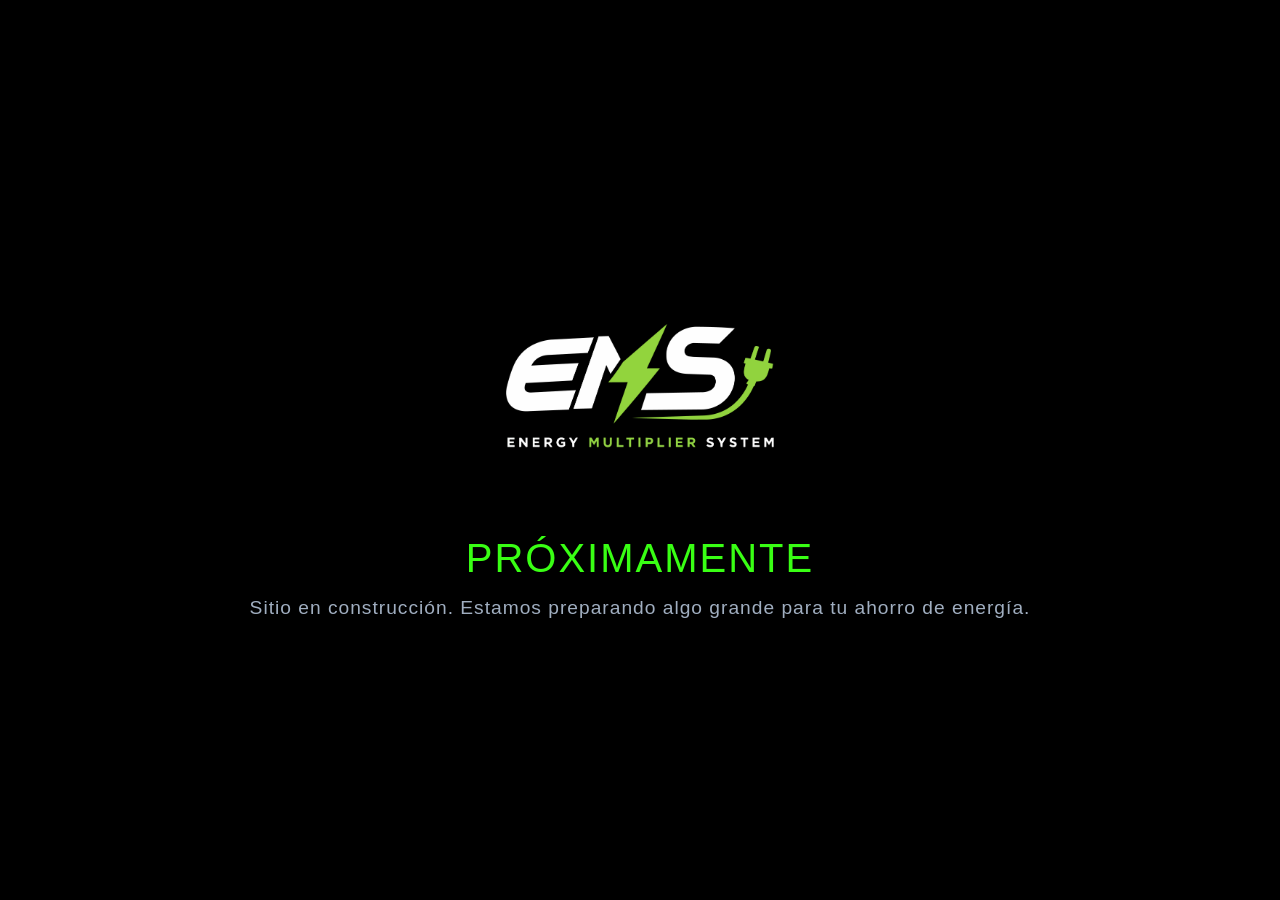
<file: index.html>
<!doctype html>
<html lang="es">
  <head>
    <meta charset="UTF-8" />
    <meta name="viewport" content="width=device-width, initial-scale=1.0" />
    <title>Energy Multiplier System | Próximamente</title>
    <style>
      * {
        margin: 0;
        padding: 0;
        box-sizing: border-box;
      }

      body {
        font-family: "Segoe UI", Roboto, Helvetica, Arial, sans-serif;
        background-color: #000000; /* Azul marino oscuro inspirado en tu marca */
        color: #ffffff;
        height: 100vh;
        display: flex;
        flex-direction: column;
        justify-content: center;
        align-items: center;
        text-align: center;
        overflow: hidden;
      }

      .container {
        padding: 2rem;
        animation: fadeIn 1.5s ease-out;
      }

      .logo {
        max-width: 300px;
        width: 100%;
        height: auto;
        margin-bottom: 2rem;
      }

      h1 {
        font-size: 2.5rem;
        font-weight: 300;
        letter-spacing: 2px;
        margin-bottom: 1rem;
        color: #39ff14; /* Verde limón fosforescente */
        text-transform: uppercase;
      }

      p {
        font-size: 1.2rem;
        color: #a0aec0;
        font-weight: 300;
        letter-spacing: 1px;
      }

      @keyframes fadeIn {
        from {
          opacity: 0;
          transform: translateY(20px);
        }
        to {
          opacity: 1;
          transform: translateY(0);
        }
      }

      /* Responsive para móviles */
      @media (max-width: 600px) {
        .logo {
          max-width: 250px;
        }
        h1 {
          font-size: 1.8rem;
        }
        p {
          font-size: 1rem;
        }
      }
    </style>
  </head>
  <body>
    <div class="container">
      <!-- Asegúrate de que la ruta coincida con el nombre exacto de tu imagen -->
      <img src="img/energy.png" alt="Energy Logo" class="logo" />

      <h1>Próximamente</h1>
      <p>
        Sitio en construcción. Estamos preparando algo grande para tu ahorro de
        energía.
      </p>
    </div>
  </body>
</html>
</file>
